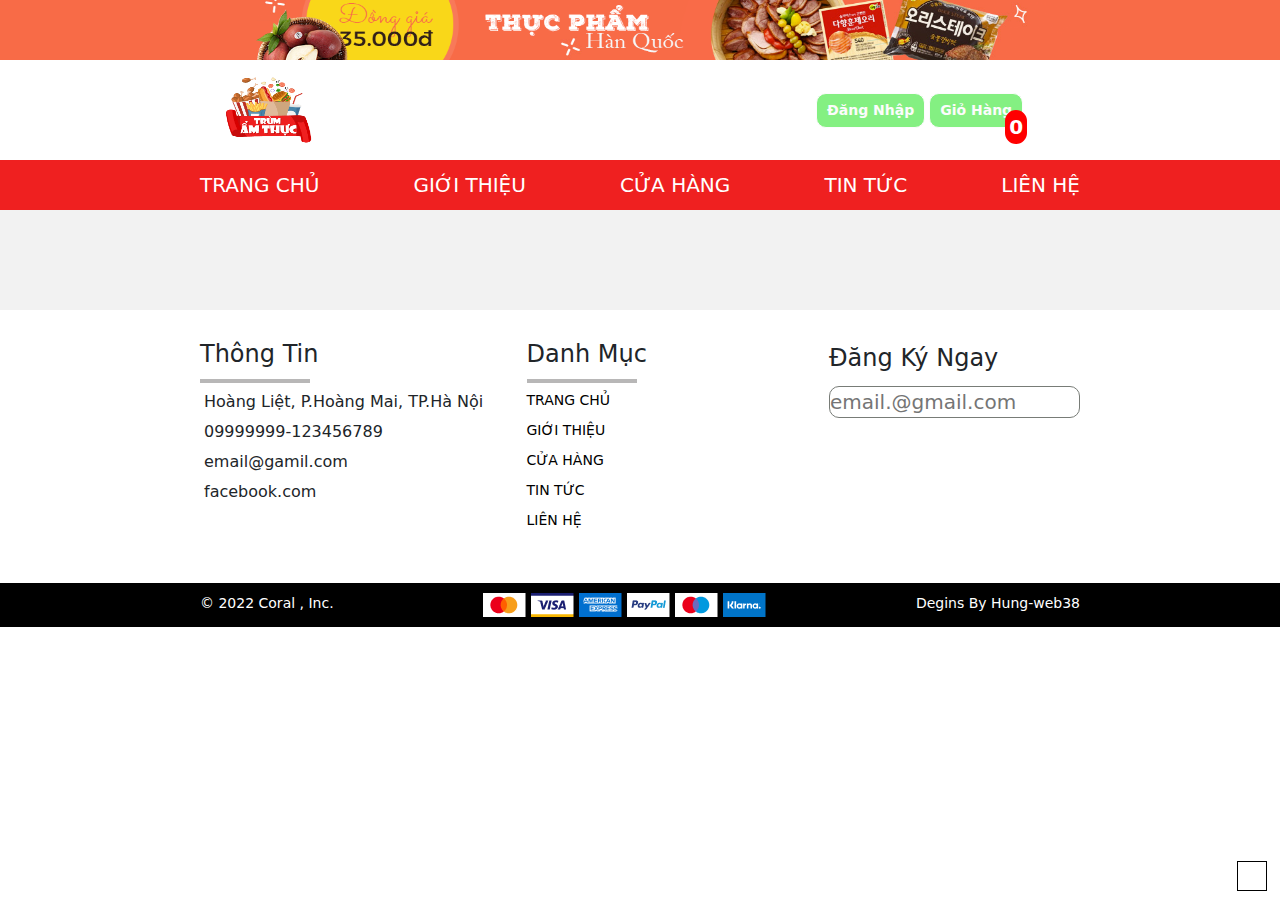
<file: detail.html>
<!DOCTYPE html>
<html lang="en">
<head>
    <meta charset="UTF-8">
    <meta name="viewport" content="width=device-width, initial-scale=1.0">
    <title>Document</title>
</head>
<body>
    <!DOCTYPE html>
<html lang="en">
<head>
    <meta charset="UTF-8">
    <meta name="viewport" content="width=device-width, initial-scale=1.0">
    <title>Document</title>
      <!-- Import Bootrap -->

      <link rel="stylesheet" href="./lib/bootrap/css/bootstrap.min.css">

    <!-- Import Icon -->

    <link
      rel="stylesheet"
      href="https://cdnjs.cloudflare.com/ajax/libs/font-awesome/6.1.1/css/all.min.css"
      integrity="sha512-KfkfwYDsLkIlwQp6LFnl8zNdLGxu9YAA1QvwINks4PhcElQSvqcyVLLD9aMhXd13uQjoXtEKNosOWaZqXgel0g=="
      crossorigin="anonymous"
      referrerpolicy="no-referrer"
    />
    <link rel="preconnect" href="https://fonts.googleapis.com" />
    <link rel="preconnect" href="https://fonts.gstatic.com" crossorigin />



    <!-- Import Owl CSS-->

    <link rel="stylesheet" href="./lib/dist/assets/owl.carousel.min.css">
    <link rel="stylesheet" href="./lib/dist/assets/owl.theme.default.min.css">

    <!-- Import Style Css -->

    <link rel="stylesheet" href="./assets/css/Style.css">

    <link rel="stylesheet" href="./assets/css/detail.css">
  
</head>
<body>
    <div class="wrapper">
      <div class="scrop">
        <i class="fa fa-angle-up"></i>
      </div>
        <div class="cart-modal-overlay">
            <div class="cart-modal">
              <i id="close-btn" class="fas fa-times"></i>
              <h1 class="cart-is-empty">Cart is empty</h1>
      
              <div class="product-rows"></div>
              <div class="total">
                <h1 class="cart-total">Tổng</h1>
                <span class="total-price">0 vnd</span>
                <a href="./pay.html" target="_blank"><button class="purchase-btn">Thanh Toán</button></a>
              </div>
            </div>
          </div>
        <!-- Header -->

        <div class="header">
             

            <!-- header-top -->

            <div class="header-top">
                <img src="./assets/img/header-top.png" alt="anh header-top">
            </div>

            <!-- header-main -->

            <div class="header-main">
                <div class="icon-moblie moblie">
                    <i class="fa-solid fa-bars moblie"></i>
                </div>
                <div class="logo">
                    <a href="./index.html">
                        <img src="./assets/img/logo.png" alt="anh logo">
                    </a>
                </div>

                <!-- <div class="search">
                    <form class="sear" action="">
                      <input class="searc" type="search" id="searchs" placeholder="Search..." >
                    </form>
                    <button class="ic-sear">
                      <i class="fa-solid fa-magnifying-glass icon icon-pro"></i>
                    </button>
                </div> -->
                <div class="header-main-right">
                    <div class="singe-in">
                        <a href="#"><button>Đăng Nhập</button></a>
                    </div>
                    <div class="shop">
                        <button class="gio">Giỏ Hàng</button>
                    </div>
                    <div class="cart-btn">
                        <i class="fa-solid fa-cart-shopping"></i>
                        <span class="cart-quantity">0</span>
                      </div>
                </div>
            </div>


            <!-- menu-Moblie -->

            <div class="menu-moblie moblie" style="padding: 10px 20px; height: 650px;";>
                <div class="menu-moblie-top moblie">
                    <input class="moblie" type="search" placeholder="Search...">
                    <i class="fa-solid fa-x iconX"></i>
                </div>
                <div class="menu-moblie-bottom moblie">
                    <ul>
                        <a href="./index.html"><li class="moblie">Trang Chủ</li></a>
                        <a href="#"><li class="moblie">Giới Thiệu</li></a>
                        <a href="./product.html"><li class="moblie">Cửa Hàng</li></a>
                        <a href="#"><li class="moblie">Tin Tức </li></a>
                        <a href="#"><li class="moblie">Liên Hệ </li></a>
                        <a href="#"><li class="moblie">Đăng Nhập </li></a>
                    </ul>
                </div>
            </div>

            <!-- Menu main -->

            <div class="menu-main">
                <ul>
                    <a href="./index.html"><li>Trang Chủ</li></a>
                    <a href="#"><li>Giới Thiệu</li></a>
                    <a href="./product.html"><li>Cửa Hàng</li></a>
                    <a href="#"><li>Tin Tức </li></a>
                    <a href="#"><li>Liên Hệ </li></a>
                </ul>
            </div>
            
            <!-- SlideShow -->
 
        </div>


        <!-- Product -->
        <div class="product-datail">
          
        </div>
         
        
        <!-- Footer -->
        <div class="footer">
            <div class="footer-top">
              <div class="footer-item-left">
                <h3>Thông Tin</h3>
                <div class="is-divider"></div>
                <div class="footer-item-left-bot">
                  <i class="fa-sharp fa-solid fa-house-chimney"></i>
                <span>Hoàng Liệt, P.Hoàng Mai, TP.Hà Nội</span>
                <br />
                <i class="fa-solid fa-phone"></i>
                <span>09999999-123456789</span>
                <br />
                <i class="fa-solid fa-envelope"></i>
                <span>email@gamil.com</span>
                <br />
                <i class="fa-brands fa-facebook"></i>
                <span>facebook.com</span>
                <br />
                </div>
              </div>
              <div class="footer-item-right">
                <h3>Danh Mục</h3>
                <div class="is-divider"></div>
                <div class="footer-right-item">
                  <ul>
                    <li><a href="./index.html">Trang Chủ</a></li>
                    <li><a href="#">Giới Thiệu</a></li>
                    <li><a href="./product.html">Cửa Hàng </a></li>
                    <li><a href="#">Tin Tức </a></li>
                    <li><a href="#">liên Hệ</a></li>
                  </ul>
                </div>
              </div>
              <div class="danky">
                <span>Đăng Ký Ngay</span>
                <div class="danky-item">
                  <input type="text" placeholder="email.@gmail.com">
                
                </div>
              </div>
            </div>
            <div class="footer-bottom">
              <span>© 2022 Coral , Inc.</span>
              <img src="./assets/img/footer.png" alt="loi anh" />
              <span>Degins By Hung-web38</span>
            </div>
          </div>

    </div>

    <!-- Import Jquery -->
    <script src="./lib/jquery-3.7.1.min.js"></script>

    <!-- Import Owl Js -->
    <script src="./lib/dist/owl.carousel.min.js"></script>

    <!-- Import Setup-owl -->

    <script src="./assets/js/Setup-Owl.js"></script>

    
    <!-- Import Bootrap Js -->
    <script src="./lib/bootrap/js/bootstrap.min.js"></script>

    <!-- Import mainJs -->

    <script src="./assets/js/main.js"></script>

    <script src="./assets/js/detail.js"></script>
    
    <script src="./assets/js/shop.js"></script>
    
    <script src="./assets/js/scroll.js"></script>
</body>
</html>


    
</body>
</html>
</file>
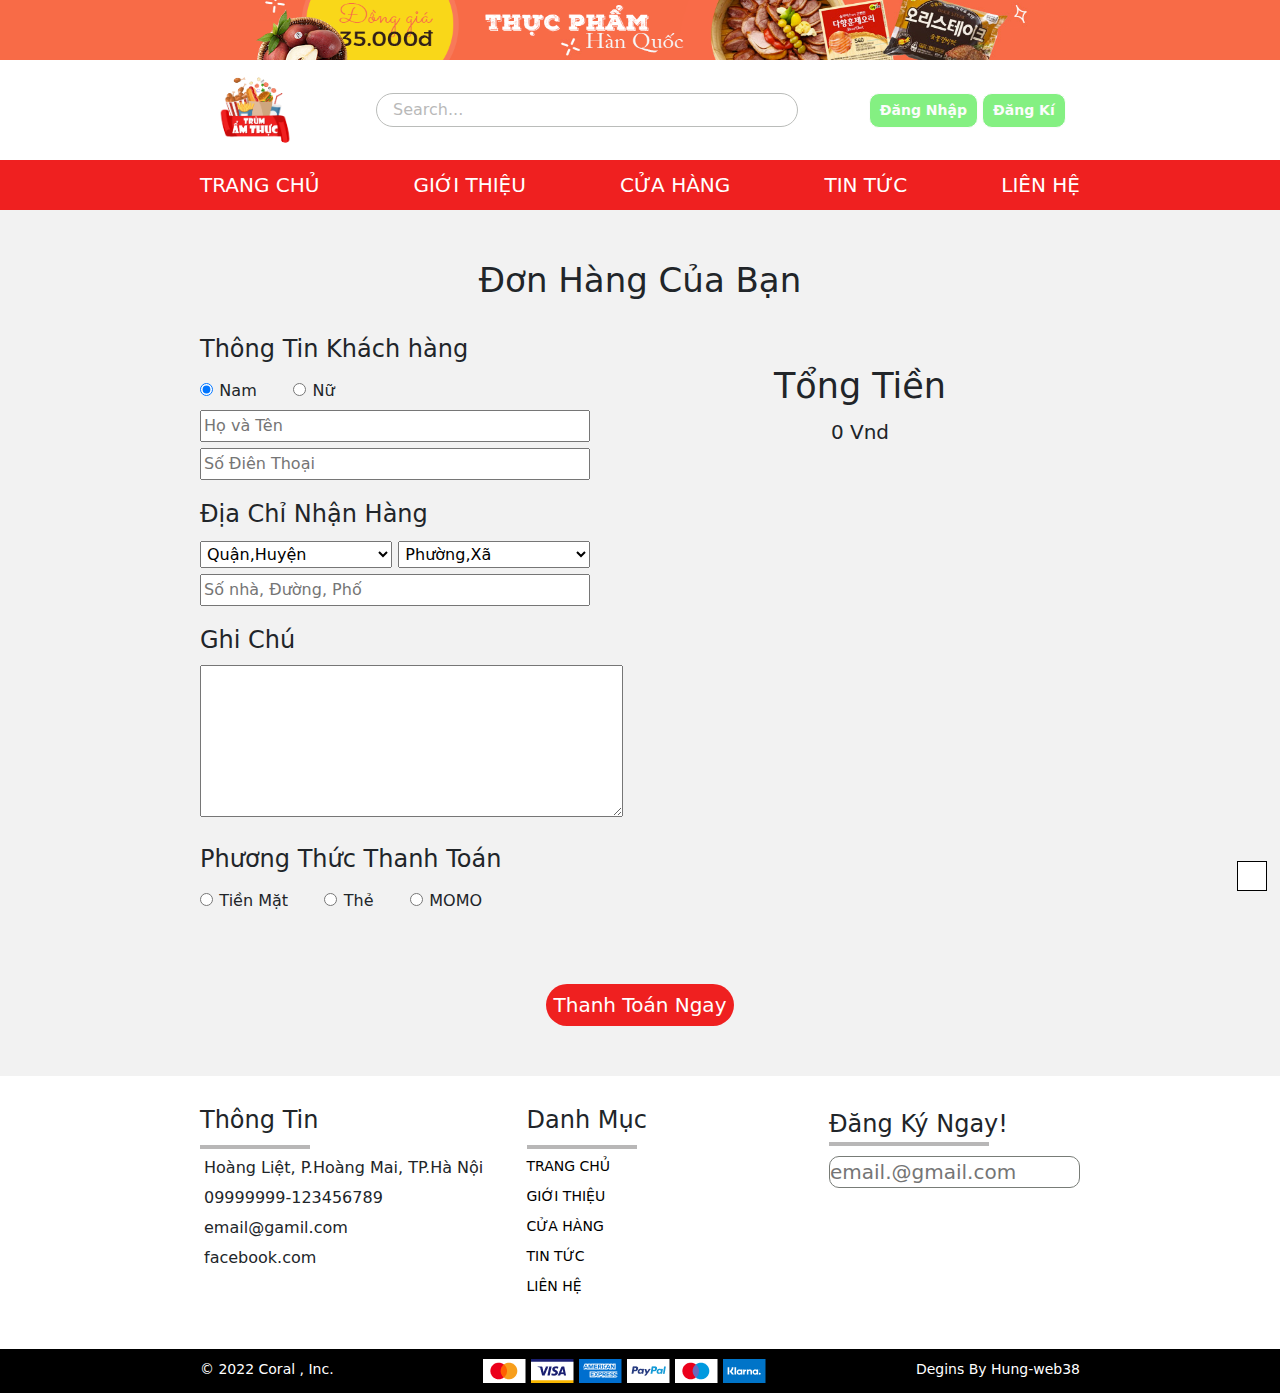
<file: pay.html>
<!DOCTYPE html>
<html lang="en">
<head>
    <meta charset="UTF-8">
    <meta name="viewport" content="width=device-width, initial-scale=1.0">
    <title>Document</title>
      <!-- Import Bootrap -->

      <link rel="stylesheet" href="./lib/bootrap/css/bootstrap.min.css">

    <!-- Import Icon -->

    <link
      rel="stylesheet"
      href="https://cdnjs.cloudflare.com/ajax/libs/font-awesome/6.1.1/css/all.min.css"
      integrity="sha512-KfkfwYDsLkIlwQp6LFnl8zNdLGxu9YAA1QvwINks4PhcElQSvqcyVLLD9aMhXd13uQjoXtEKNosOWaZqXgel0g=="
      crossorigin="anonymous"
      referrerpolicy="no-referrer"
    />
    <link rel="preconnect" href="https://fonts.googleapis.com" />
    <link rel="preconnect" href="https://fonts.gstatic.com" crossorigin />



    <!-- Import Owl CSS-->

    <link rel="stylesheet" href="./lib/dist/assets/owl.carousel.min.css">
    <link rel="stylesheet" href="./lib/dist/assets/owl.theme.default.min.css">

    <!-- Import Style Css -->

    <link rel="stylesheet" href="./assets/css/Style.css">

    <link rel="stylesheet" href="./assets/css/pay.css">
  
</head>
<body>
    <div class="wrapper">
      <div class="scrop">
        <i class="fa fa-angle-up"></i>
      </div>

        <!-- Header -->

        <div class="header">
             

            <!-- header-top -->

            <div class="header-top">
                <img src="./assets/img/header-top.png" alt="anh header-top">
            </div>

            <!-- header-main -->

            <div class="header-main">
                <div class="icon-moblie moblie">
                    <i class="fa-solid fa-bars moblie"></i>
                </div>
                <div class="logo">
                    <a href="././index.html">
                      <img src="./assets/img/logo.png" alt="anh logo">
                    </a>
                </div>

                <div class="search">
                    <input type="search" id="search" placeholder="Search..." >
                    <i class="fa-solid fa-magnifying-glass icon icon-pro"></i>
                </div>
                <div class="header-main-right">
                    <div class="singe-in">
                        <a href="#"><button>Đăng Nhập</button></a>
                    </div>
                    <div class="shop">
                        <a href="#"><button>Đăng Kí</button></a>
                    </div>
                    
                </div>
            </div>


            <!-- menu-Moblie -->

            <div class="menu-moblie moblie" style="padding: 10px 20px; height: 650px;";>
                <div class="menu-moblie-top moblie">
                    <input class="moblie" type="search" placeholder="Search...">
                    <i class="fa-solid fa-x iconX"></i>
                </div>
                <div class="menu-moblie-bottom moblie">
                    <ul>
                        <a href="./index.html"><li class="moblie">Trang Chủ</li></a>
                        <a href="#"><li class="moblie">Giới Thiệu</li></a>
                        <a href="./product.html"><li class="moblie">Cửa Hàng</li></a>
                        <a href="#"><li class="moblie">Tin Tức </li></a>
                        <a href="#"><li class="moblie">Liên Hệ </li></a>
                        <a href="#"><li class="moblie">Đăng Nhập </li></a>
                    </ul>
                </div>
            </div>

            <!-- Menu main -->

            <div class="menu-main">
                <ul>
                    <a href="./index.html"><li>Trang Chủ</li></a>
                    <a href="#"><li>Giới Thiệu</li></a>
                    <a href="./product.html"><li>Cửa Hàng</li></a>
                    <a href="#"><li>Tin Tức </li></a>
                    <a href="#"><li>Liên Hệ </li></a>
                </ul>
            </div>
            
            <!-- SlideShow -->
 
        </div>


        <!-- shop -->
        <div class="pay">
            <h2>Đơn Hàng Của Bạn</h2>
            <div class="pay-top">
              <div class="pay-lef">
                <div class="pay-lef-item">
                  <h3>Thông Tin Khách hàng</h3>
                  <input class="w3-radio" type="radio" name="GioiTinh" value="Nam" checked>
                  <label class="tex">Nam</label>

                  <input class="w3-radio" type="radio" name="GioiTinh" value="Nu">
                  <label class="tex">Nữ</label>
                  <br>
                  <input class="in" type="text" placeholder="Họ và Tên">
                  <input class="in" type="text" placeholder="Số Điên Thoại">
                </div>
                <div class="pay-lef-item">
                  <h3>Địa Chỉ Nhận Hàng</h3>
                  <select id="city">
                    <option value="macdinh">Quận,Huyện</option>
                    <option value="saab">Hai Bà Trưng</option>
                    <option value="vw">Than Xuân</option>
                    <option value="audi" >Hoàng Mai</option>
                  </select>
                  <select id="phuong">
                    <option value="macdinh">Phường,Xã</option>
                    <option value="saab">Hoàng Liệt</option>
                    <option value="vw">Phương Mai</option>
                    <option value="audi" >Khương Đình</option>
                  </select>
                  <input class="in" type="text" placeholder="Số nhà, Đường, Phố">
                </div>
                <div class="pay-lef-item">
                  <h3>Ghi Chú</h3>
                  <textarea name="" id="" cols="40" rows="5"></textarea>
                </div>
                <div class="pay-lef-item">
                  <h3>Phương Thức Thanh Toán</h3>
                  <input class="w3-radio" type="radio" name="phuo" value="tien">
                  <label class="tex">Tiền Mặt</label>
                  <input class="w3-radio" type="radio" name="phuo" value="the">
                  <label class="tex">Thẻ</label>
                  <input class="w3-radio" type="radio" name="phuo" value="momo">
                  <label class="tex">MOMO</label>
                </div>
              </div>
              <div class="pay-right">
                <div class="pay-right-pro">

                </div>
                <div class="total">
                  <h3>Tổng Tiền</h3>
                  <span class="total-pric">0 Vnd</span>
                </div>
              </div>
            </div>
            <div class="pay-bot">
              <button>Thanh Toán Ngay</button>
            </div>
        </div>
         

        <!-- Footer -->
        <div class="footer">
            <div class="footer-top">
              <div class="footer-item-left">
                <h3>Thông Tin</h3>
                <div class="is-divider"></div>
                <div class="footer-item-left-bot">
                  <i class="fa-sharp fa-solid fa-house-chimney"></i>
                <span>Hoàng Liệt, P.Hoàng Mai, TP.Hà Nội</span>
                <br />
                <i class="fa-solid fa-phone"></i>
                <span>09999999-123456789</span>
                <br />
                <i class="fa-solid fa-envelope"></i>
                <span>email@gamil.com</span>
                <br />
                <i class="fa-brands fa-facebook"></i>
                <span>facebook.com</span>
                <br />
                </div>
              </div>
              <div class="footer-item-right">
                <h3>Danh Mục</h3>
                <div class="is-divider"></div>
                <div class="footer-right-item">
                  <ul>
                    <li><a href="./index.html">Trang Chủ</a></li>
                    <li><a href="#">Giới Thiệu</a></li>
                    <li><a href="./product.html">Cửa Hàng </a></li>
                    <li><a href="#">Tin Tức </a></li>
                    <li><a href="#">liên Hệ</a></li>
                  </ul>
                </div>
              </div>
              <div class="danky">
                <span>Đăng Ký Ngay!</span>
                <div class="is-divider"></div>
                <div class="danky-item">
                  <input type="text" placeholder="email.@gmail.com">
                
                </div>
              </div>
            </div>
            <div class="footer-bottom">
              <span>© 2022 Coral , Inc.</span>
              <img src="./assets/img/footer.png" alt="loi anh" />
              <span>Degins By Hung-web38</span>
            </div>
          </div>

    </div>

    <!-- Import Jquery -->
    <script src="./lib/jquery-3.7.1.min.js"></script>

    <!-- Import Owl Js -->
    <script src="./lib/dist/owl.carousel.min.js"></script>

    <!-- Import Setup-owl -->

    <script src="./assets/js/Setup-Owl.js"></script>


    <!-- Import Bootrap Js -->
    <script src="./lib/bootrap/js/bootstrap.min.js"></script>

    <!-- Import mainJs -->

    <script src="./assets/js/main.js"></script>
    <script src="./assets/js/pay.js"></script>
    <!-- <script src="./assets/js/Product.js"></script> -->
    <script src="./assets/js/scroll.js"></script>

</body>
</html>
</file>
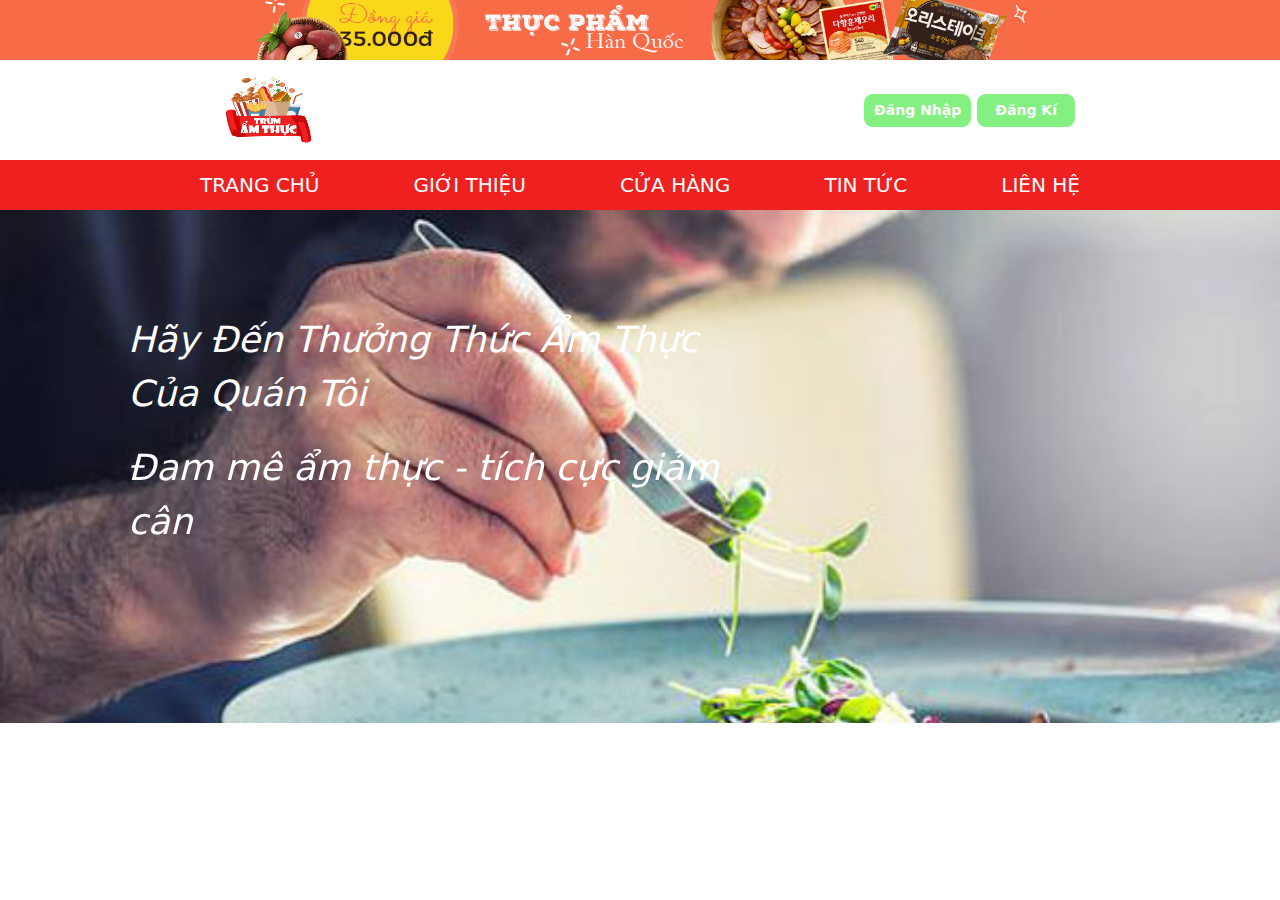
<file: DoAn_Web38/ditel.html>
<!DOCTYPE html>
<html lang="en">
<head>
    <meta charset="UTF-8">
    <meta name="viewport" content="width=device-width, initial-scale=1.0">
    <title>Document</title>
      <!-- Import Bootrap -->

      <link rel="stylesheet" href="./lib/bootrap/css/bootstrap.min.css">

    <!-- Import Icon -->

    <link
      rel="stylesheet"
      href="https://cdnjs.cloudflare.com/ajax/libs/font-awesome/6.1.1/css/all.min.css"
      integrity="sha512-KfkfwYDsLkIlwQp6LFnl8zNdLGxu9YAA1QvwINks4PhcElQSvqcyVLLD9aMhXd13uQjoXtEKNosOWaZqXgel0g=="
      crossorigin="anonymous"
      referrerpolicy="no-referrer"
    />
    <link rel="preconnect" href="https://fonts.googleapis.com" />
    <link rel="preconnect" href="https://fonts.gstatic.com" crossorigin />



    <!-- Import Owl CSS-->

    <link rel="stylesheet" href="./lib/dist/assets/owl.carousel.min.css">
    <link rel="stylesheet" href="./lib/dist/assets/owl.theme.default.min.css">

    <!-- Import Style Css -->

    <link rel="stylesheet" href="./assets/css/Style.css">

    <link rel="stylesheet" href="./assets/css/ditel.css">
    

</head>
<body>
    <div class="wrapper">
        

        <!-- Header -->

        <div class="header">
             

            <!-- header-top -->

            <div class="header-top">
                <img src="./assets/img/header-top.png" alt="anh header-top">
            </div>

            <!-- header-main -->

            <div class="header-main">
                <div class="icon-moblie moblie">
                    <i class="fa-solid fa-bars moblie"></i>
                </div>
                <div class="logo">
                    <img src="./assets/img/logo.png" alt="anh logo">
                </div>

                <!-- <div class="search">
                    <input type="search" id="search" placeholder="Search..." >
                    <i class="fa-solid fa-magnifying-glass icon icon-pro"></i>
                </div> -->
                <div class="header-main-right">
                    <div class="singe-in">
                        <a href="#"><button>Đăng Nhập</button></a>
                    </div>
                    <div class="shop singe">
                        <a href="#"><button>Đăng Kí</button></a>
                    </div>
                    
                </div>
            </div>


            <!-- menu-Moblie -->

            <div class="menu-moblie moblie" style="padding: 10px 20px";>
                <div class="menu-moblie-top moblie">
                    <input class="moblie" type="search" placeholder="Search...">
                    <i class="fa-solid fa-x iconX"></i>
                </div>
                <div class="menu-moblie-bottom moblie">
                    <ul>
                        <a href="./Home.html"><li class="moblie">Trang Chủ</li></a>
                        <a href="#"><li class="moblie">Giới Thiệu</li></a>
                        <a href="./product.html"><li class="moblie">Cửa Hàng</li></a>
                        <a href="#"><li class="moblie">Tin Tức </li></a>
                        <a href="#"><li class="moblie">Liên Hệ </li></a>
                        <a href="#"><li class="moblie">Đăng Nhập </li></a>
                    </ul>
                </div>
            </div>

            <!-- Menu main -->

            <div class="menu-main">
                <ul>
                    <a href="./Home.html"><li>Trang Chủ</li></a>
                    <a href="#"><li>Giới Thiệu</li></a>
                    <a href="./product.html"><li>Cửa Hàng</li></a>
                    <a href="#"><li>Tin Tức </li></a>
                    <a href="#"><li>Liên Hệ </li></a>
                </ul>
            </div>
            
            <!-- SlideShow -->
 
        </div>

        <div class="ditel">
            <div class="ditel-top">
                <img src="../DoAn_Web38/assets/img/anh_ditel.jpg" alt="">
            </div>
            <div class="ditel-bottom">
                <p>Hãy Đến Thưởng Thức Ẩm Thực Của Quán Tôi </p>
                <div class=" ditel-bottom-item slider-header owl-carousel owl-theme slide-show">
                    <div class="item"><span>
                        Đam mê ẩm thực - tích cực giảm cân
                    </span></div>
                    <div class="item"><span>
                        Yêu là phải nói, đói là phải ăn
                    </span></div>
                    <div class="item"><span>
                        Nhìn là thích - CHÉN là NGON
                    </span></div>
                    <div class="item"><span>
                        Đã ăn là thích - đã thích là hết tiền
                    </span></div>
                  </div>
            </div>
        </div>
        
       
         

       
        

    </div>

    <!-- Import Jquery -->
    <script src="./lib/jquery-3.7.1.min.js"></script>

    <!-- Import Owl Js -->
    <script src="./lib/dist/owl.carousel.min.js"></script>

    <!-- Import Setup-owl -->

    <script src="./assets/js/ditel-Owl.js"></script>


    <!-- Import Bootrap Js -->
    <script src="./lib/bootrap/js/bootstrap.min.js"></script>

    <!-- Import mainJs -->

    <script src="./assets/js/main.js"></script>
    <script src="./assets/js/../js/shop.js"></script>
    <!-- <script src="./assets/js/Product.js"></script> -->
    

</body>
</html>
</file>
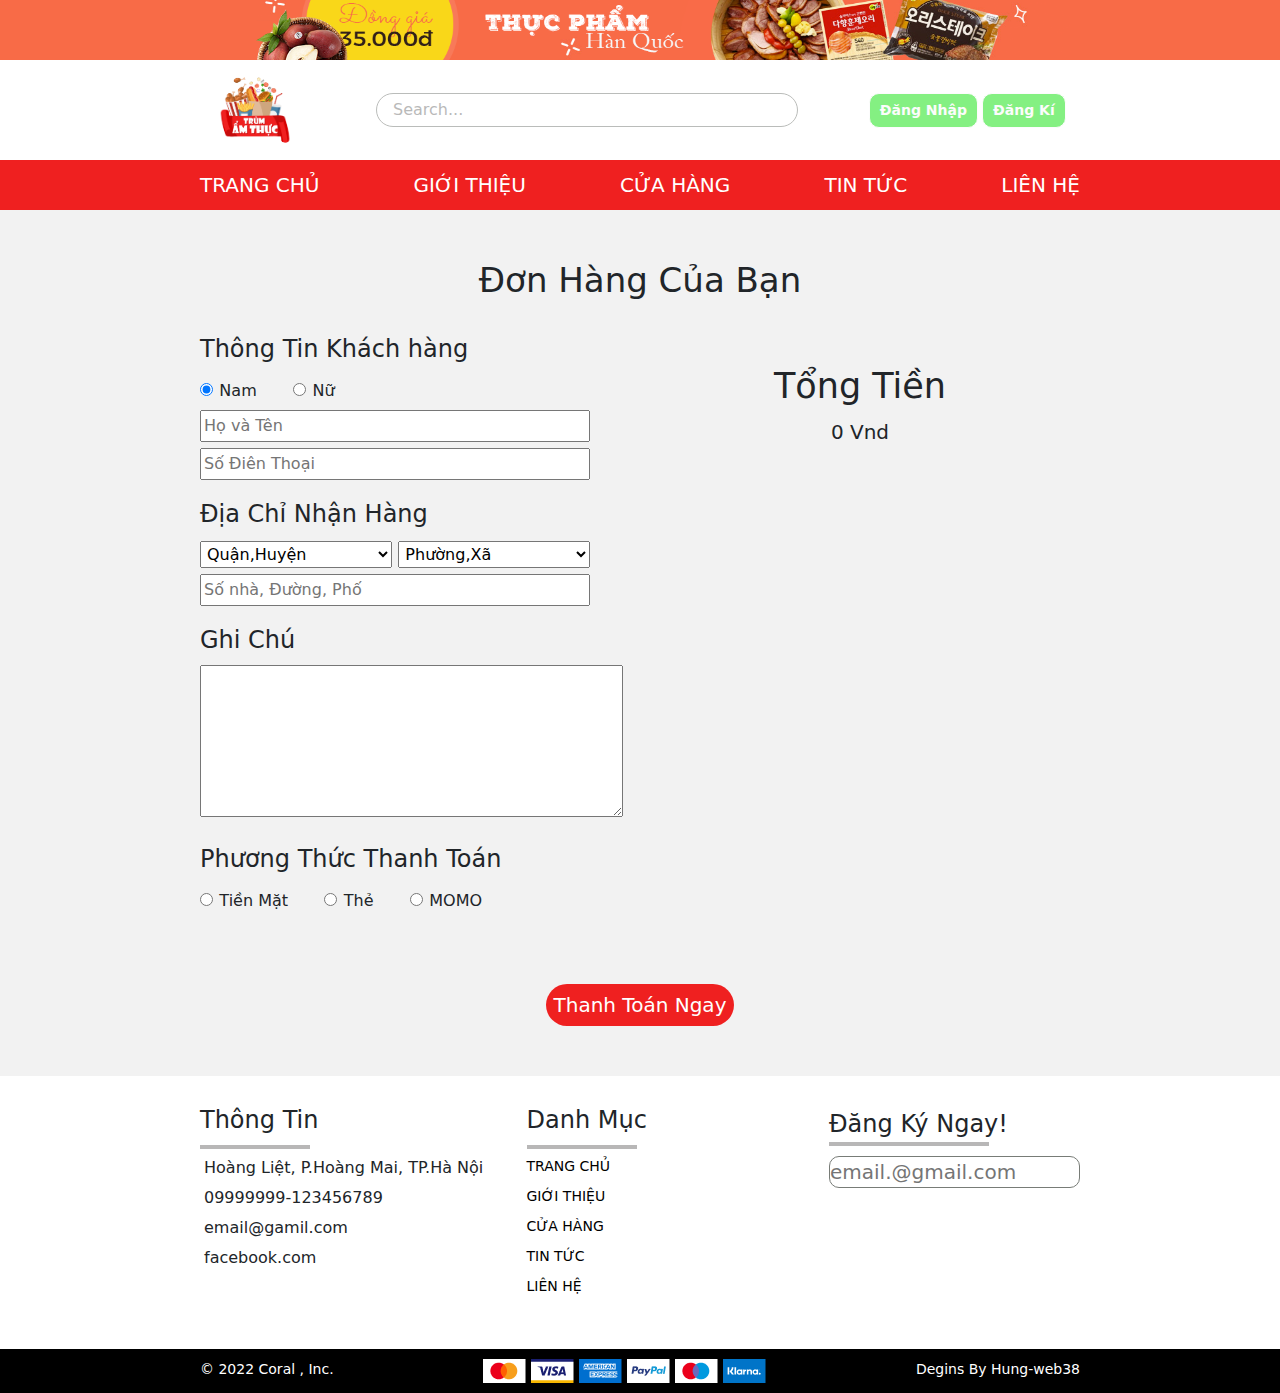
<file: DoAn_Web38/pay.html>
<!DOCTYPE html>
<html lang="en">
<head>
    <meta charset="UTF-8">
    <meta name="viewport" content="width=device-width, initial-scale=1.0">
    <title>Document</title>
      <!-- Import Bootrap -->

      <link rel="stylesheet" href="./lib/bootrap/css/bootstrap.min.css">

    <!-- Import Icon -->

    <link
      rel="stylesheet"
      href="https://cdnjs.cloudflare.com/ajax/libs/font-awesome/6.1.1/css/all.min.css"
      integrity="sha512-KfkfwYDsLkIlwQp6LFnl8zNdLGxu9YAA1QvwINks4PhcElQSvqcyVLLD9aMhXd13uQjoXtEKNosOWaZqXgel0g=="
      crossorigin="anonymous"
      referrerpolicy="no-referrer"
    />
    <link rel="preconnect" href="https://fonts.googleapis.com" />
    <link rel="preconnect" href="https://fonts.gstatic.com" crossorigin />



    <!-- Import Owl CSS-->

    <link rel="stylesheet" href="./lib/dist/assets/owl.carousel.min.css">
    <link rel="stylesheet" href="./lib/dist/assets/owl.theme.default.min.css">

    <!-- Import Style Css -->

    <link rel="stylesheet" href="./assets/css/Style.css">

    <link rel="stylesheet" href="./assets/css/pay.css">
  
</head>
<body>
    <div class="wrapper">
        

        <!-- Header -->

        <div class="header">
             

            <!-- header-top -->

            <div class="header-top">
                <img src="./assets/img/header-top.png" alt="anh header-top">
            </div>

            <!-- header-main -->

            <div class="header-main">
                <div class="icon-moblie moblie">
                    <i class="fa-solid fa-bars moblie"></i>
                </div>
                <div class="logo">
                    <a href="./ditel.html">
                      <img src="./assets/img/logo.png" alt="anh logo">
                    </a>
                </div>

                <div class="search">
                    <input type="search" id="search" placeholder="Search..." >
                    <i class="fa-solid fa-magnifying-glass icon icon-pro"></i>
                </div>
                <div class="header-main-right">
                    <div class="singe-in">
                        <a href="#"><button>Đăng Nhập</button></a>
                    </div>
                    <div class="shop">
                        <a href="#"><button>Đăng Kí</button></a>
                    </div>
                    
                </div>
            </div>


            <!-- menu-Moblie -->

            <div class="menu-moblie moblie" style="padding: 10px 20px; height: 650px;";>
                <div class="menu-moblie-top moblie">
                    <input class="moblie" type="search" placeholder="Search...">
                    <i class="fa-solid fa-x iconX"></i>
                </div>
                <div class="menu-moblie-bottom moblie">
                    <ul>
                        <a href="./index.html"><li class="moblie">Trang Chủ</li></a>
                        <a href="#"><li class="moblie">Giới Thiệu</li></a>
                        <a href="./product.html"><li class="moblie">Cửa Hàng</li></a>
                        <a href="#"><li class="moblie">Tin Tức </li></a>
                        <a href="#"><li class="moblie">Liên Hệ </li></a>
                        <a href="#"><li class="moblie">Đăng Nhập </li></a>
                    </ul>
                </div>
            </div>

            <!-- Menu main -->

            <div class="menu-main">
                <ul>
                    <a href="./Home.html"><li>Trang Chủ</li></a>
                    <a href="#"><li>Giới Thiệu</li></a>
                    <a href="./product.html"><li>Cửa Hàng</li></a>
                    <a href="#"><li>Tin Tức </li></a>
                    <a href="#"><li>Liên Hệ </li></a>
                </ul>
            </div>
            
            <!-- SlideShow -->
 
        </div>


        <!-- shop -->
        <div class="pay">
            <h2>Đơn Hàng Của Bạn</h2>
            <div class="pay-top">
              <div class="pay-lef">
                <div class="pay-lef-item">
                  <h3>Thông Tin Khách hàng</h3>
                  <input class="w3-radio" type="radio" name="GioiTinh" value="Nam" checked>
                  <label class="tex">Nam</label>

                  <input class="w3-radio" type="radio" name="GioiTinh" value="Nu">
                  <label class="tex">Nữ</label>
                  <br>
                  <input class="in" type="text" placeholder="Họ và Tên">
                  <input class="in" type="text" placeholder="Số Điên Thoại">
                </div>
                <div class="pay-lef-item">
                  <h3>Địa Chỉ Nhận Hàng</h3>
                  <select id="city">
                    <option value="macdinh">Quận,Huyện</option>
                    <option value="saab">Hai Bà Trưng</option>
                    <option value="vw">Than Xuân</option>
                    <option value="audi" >Hoàng Mai</option>
                  </select>
                  <select id="phuong">
                    <option value="macdinh">Phường,Xã</option>
                    <option value="saab">Hoàng Liệt</option>
                    <option value="vw">Phương Mai</option>
                    <option value="audi" >Khương Đình</option>
                  </select>
                  <input class="in" type="text" placeholder="Số nhà, Đường, Phố">
                </div>
                <div class="pay-lef-item">
                  <h3>Ghi Chú</h3>
                  <textarea name="" id="" cols="40" rows="5"></textarea>
                </div>
                <div class="pay-lef-item">
                  <h3>Phương Thức Thanh Toán</h3>
                  <input class="w3-radio" type="radio" name="phuo" value="tien">
                  <label class="tex">Tiền Mặt</label>
                  <input class="w3-radio" type="radio" name="phuo" value="the">
                  <label class="tex">Thẻ</label>
                  <input class="w3-radio" type="radio" name="phuo" value="momo">
                  <label class="tex">MOMO</label>
                </div>
              </div>
              <div class="pay-right">
                <div class="pay-right-pro">

                </div>
                <div class="total">
                  <h3>Tổng Tiền</h3>
                  <span class="total-pric">0 Vnd</span>
                </div>
              </div>
            </div>
            <div class="pay-bot">
              <button>Thanh Toán Ngay</button>
            </div>
        </div>
         

        <!-- Footer -->
        <div class="footer">
            <div class="footer-top">
              <div class="footer-item-left">
                <h3>Thông Tin</h3>
                <div class="is-divider"></div>
                <div class="footer-item-left-bot">
                  <i class="fa-sharp fa-solid fa-house-chimney"></i>
                <span>Hoàng Liệt, P.Hoàng Mai, TP.Hà Nội</span>
                <br />
                <i class="fa-solid fa-phone"></i>
                <span>09999999-123456789</span>
                <br />
                <i class="fa-solid fa-envelope"></i>
                <span>email@gamil.com</span>
                <br />
                <i class="fa-brands fa-facebook"></i>
                <span>facebook.com</span>
                <br />
                </div>
              </div>
              <div class="footer-item-right">
                <h3>Danh Mục</h3>
                <div class="is-divider"></div>
                <div class="footer-right-item">
                  <ul>
                    <li><a href="#">Trang Chủ</a></li>
                    <li><a href="#">Giới Thiệu</a></li>
                    <li><a href="./product.html">Cửa Hàng </a></li>
                    <li><a href="#">Tin Tức </a></li>
                    <li><a href="#">liên Hệ</a></li>
                  </ul>
                </div>
              </div>
              <div class="danky">
                <span>Đăng Ký Ngay!</span>
                <div class="is-divider"></div>
                <div class="danky-item">
                  <input type="text" placeholder="email.@gmail.com">
                
                </div>
              </div>
            </div>
            <div class="footer-bottom">
              <span>© 2022 Coral , Inc.</span>
              <img src="./assets/img/footer.png" alt="loi anh" />
              <span>Degins By Hung-web38</span>
            </div>
          </div>

    </div>

    <!-- Import Jquery -->
    <script src="./lib/jquery-3.7.1.min.js"></script>

    <!-- Import Owl Js -->
    <script src="./lib/dist/owl.carousel.min.js"></script>

    <!-- Import Setup-owl -->

    <script src="./assets/js/Setup-Owl.js"></script>


    <!-- Import Bootrap Js -->
    <script src="./lib/bootrap/js/bootstrap.min.js"></script>

    <!-- Import mainJs -->

    <script src="./assets/js/main.js"></script>
    <script src="./assets/js/pay.js"></script>
    <!-- <script src="./assets/js/Product.js"></script> -->
    

</body>
</html>
</file>
<file: assets/css/detail.css>
.header-main{
    justify-content: space-between;
}

.product-datail{
    padding: 50px 200px;
    background-color: rgb(0, 0, 0, 0.05);
   
}
.product-datail h2{
    text-transform: uppercase;
    font-size: 1.5rem;
    color: rgb(248, 26, 26);
    margin-bottom: 20px;
    
}
.datail-item{
    display: flex;
}
.datail-pro-left{
    flex: 1;
}
.datail-pro-left img{
    width: 100%;
    object-fit: cover;
}

.deta-pro-left-item{
    padding-top: 1rem;
    display: flex;
    font-size: 1rem;
    
    font-weight: 500;
    justify-content: space-between;
}
.deta-pro-left-item:nth-child(1){
    text-transform: capitalize;
}
.datail-pro-right{
    flex: 1;
    padding-left: 1rem;
}
.datail-pro-right h3{
    text-align: center;
    text-transform: uppercase;
    font-size: 1.3rem;
    color: rgb(248, 26, 26);
    margin-bottom: 20px;
}
.datail-pro-right span{
    font-size: 1rem;
    font-weight: 500;
}





@media only screen and (max-width: 1322px) {
    html{
        font-size: 22px;
    }
}

@media only screen and (max-width: 1280px) {
    html{
        font-size: 20px;
    }
}


@media only screen and (max-width: 1176px) {
    html{
        font-size: 18px;
    }
}
@media only screen and (max-width: 1157px) {
    html{
        font-size: 16px;
    }
}

@media only screen and (max-width: 1100px) {
    .product-datail{
        padding-left: 100px;
        padding-right: 100px;
    }
    
}


@media only screen and (max-width: 800px) {
    
    .product-datail{
        padding-left: 50px;
        padding-right: 50px;
    }
    .datail-item{
        flex-direction: column;
    }
    .datail-pro-right{
        margin-top: 2rem;
    }
}

@media only screen and (max-width: 420px){
    
    .product-datail{
        padding-left: 0;
        padding-right: 0px;
    }
}
</file>
<file: assets/css/pay.css>
.pay{
    padding: 50px 200px;
    background-color: #F2F2F2;
}
.pay h2 {
    text-align: center;
    margin-bottom: 1.2rem;
    font-size: 1.7rem;
}
.pay-top{
    display: flex;
    justify-content: space-between;
}
.pay-lef{
    flex: 1;
}
.pay-right{
    flex: 1;
    display: flex;
    flex-direction: column;
}
.pay-right-item{
    display: flex;
    align-items: center;
    margin-bottom: 20px;
}
.pay-right-img img{
    width: 300px;
    height: 300px;
}
.pay-right-tex{
    margin-left: 30px;
    display: flex;
    flex-direction: column;
}
.pay-bot{
    margin-top: 3rem;
    display: flex;
    justify-content: center;
    align-items: center;
    
}
.pay-bot button{
    color: #fff;
    border: none;
    border-radius: 60px;
    background-color: #EF2020;
    padding: 0.3rem 0.4rem;
}
.pay-lef-item{
    padding: 0.5rem 0;
}
.pay-lef-item h3{
    font-size: 1.2rem;
    font-weight: 400;
    
}
.in{
    width: 19.5rem;
    margin-top: 0.3rem;
    padding: 0.1rem ;
    font-size: 0.8rem;
}
.pay-lef-item select {
    width: 9.6rem;
    padding: 0.1rem ;
    font-size: 0.8rem;
}
.pay-lef-item .tex{
    margin-right: 1.5rem;
    font-size: 0.8rem;
}




/* Resive */

@media only screen and (max-width: 1100px){
    .pay{
        padding: 50px 100px;
    }
}

@media only screen and (max-width: 1080px){
    .pay-right-item{
        flex-direction: column;
    }
    .pay-right-tex{
        margin-top: 0.3rem;
        flex-direction: row;
        flex-wrap: wrap;
        justify-content: space-between;
    }
    .pay-tex-name{
        width: 50%;
    }
}

@media only screen and (max-width: 800px){
   
    .pay{
        padding: 50px ;
    }
    .pay-top{
        flex-direction: column-reverse;

    }
}
@media only screen and (max-width: 574px){
    .pay{
        padding: 50px;
    }
    
}
@media only screen and (max-width: 400px){
    .pay{
        padding: 15px;
    }
    
}
</file>
<file: DoAn_Web38/assets/css/ditel.css>
.header-main {
    justify-content: space-between;
}

.header-main-right {
    justify-content: flex-end;
}
.singe button{
    padding: 0.3rem 0.9rem;
}

.ditel{
    width: 100%;
    height: auto;
    position: relative;
    /* overflow: hidden; */
}
.ditel-top{
    width: 100%;
}
.ditel-top img{
    width: 100%;
    height: 513px;
    object-fit: cover;
    
}
.ditel-bottom{
    width: 50%;
    position: absolute;
    top: 20%;
    left: 10%;
    z-index: 99999;
    color: #ffff;
    font-size: 1.8rem;
    font-style: oblique;
}
</file>
<file: DoAn_Web38/assets/css/pay.css>
.pay{
    padding: 50px 200px;
    background-color: #F2F2F2;
}
.pay h2 {
    text-align: center;
    margin-bottom: 1.2rem;
    font-size: 1.7rem;
}
.pay-top{
    display: flex;
    justify-content: space-between;
}
.pay-lef{
    flex: 1;
}
.pay-right{
    flex: 1;
    display: flex;
    flex-direction: column;
}
.pay-right-item{
    display: flex;
    align-items: center;
    margin-bottom: 20px;
}
.pay-right-img img{
    width: 300px;
    height: 300px;
}
.pay-right-tex{
    margin-left: 30px;
    display: flex;
    flex-direction: column;
}
.pay-bot{
    margin-top: 3rem;
    display: flex;
    justify-content: center;
    align-items: center;
    
}
.pay-bot button{
    color: #fff;
    border: none;
    border-radius: 60px;
    background-color: #EF2020;
    padding: 0.3rem 0.4rem;
}
.pay-lef-item{
    padding: 0.5rem 0;
}
.pay-lef-item h3{
    font-size: 1.2rem;
    font-weight: 400;
    
}
.in{
    width: 19.5rem;
    margin-top: 0.3rem;
    padding: 0.1rem ;
    font-size: 0.8rem;
}
.pay-lef-item select {
    width: 9.6rem;
    padding: 0.1rem ;
    font-size: 0.8rem;
}
.pay-lef-item .tex{
    margin-right: 1.5rem;
    font-size: 0.8rem;
}
</file>
<file: assets/css/Style.css>
/* Reset CSS */
* {
  padding: 0;
  margin: 0;
  box-sizing: border-box;
}

html {
  font-size: 24px;
}

.wrapper {
  width: 100%;
  height: auto;
  position: relative;
}
.scrop {
  width: 30px;
  height: 30px;
  position: fixed;
  bottom: 1%;
  right: 1%;
  background-color: #ffffff;
  border: 1px solid #000000;
  display: flex;
  justify-content: center;
  align-items: center;
  cursor: pointer;
  z-index: 999999;
}
.scrop i {
 
  
  color:#EB1B1B;
  z-index: 999999;
}
/* Header-top */

.header-top {
  width: 100%;
  height: 60px;
}
.header-top img {
  width: 100%;
  height: 100%;
}


/* Shop */

.cart-modal-overlay {
  position: fixed;
  width: 100vw;
  height: 100%;
  background-color: rgba(0, 0, 0, .5);
  z-index: 2;
  transform: translateX(-200%);
  transition: .5s ease-out;
  
}

.cart-modal {
  height: 100vh;
  width: 50%;
  background-color: rgb(50,50,50);
  float: right;
  overflow: scroll;
  overflow-x: hidden;
}
#close-btn {
  font-size: 1.5rem;
  float: right;
  margin: .3em .7em 0 0;
  color: white;
  cursor: pointer;
}

.cart-is-empty {
  color: white;
  text-align: center;
  font-size: 1.5rem;
  margin-bottom: 1em;
  display: none;
  
}

.total {
  text-align: center;
  margin: 2em 0 2em 0;
/*   display: none; */
}

.cart-total {
  color: white;
  font-size: 1.5rem;
}
.total-price {
  color: white;
  font-size: 1.7rem;
  display: block;
}

.purchase-btn {
  font-size: 1rem;
  font-weight: bolder;
  background-color: green;
  color: white;
  padding: 0.5rem ;
  border-radius: 10px;
  outline: none;
  border: none;
  cursor: pointer;
  margin: 2em 0 1em 0;
}

.product-rows {
  margin-top: 3em;
  width: 95%;
  margin-left: auto;
  margin-right: auto;
  
}

.product-row {
  display: flex;
  align-items: center;
  justify-content: space-between;
}

.cart-image{
  width: 80%;
  height: auto;
  margin-bottom: 0.5rem;
  
}
.pro-shop-bot{
  width: 80%;
  display: flex;
  justify-content: space-between;
  margin-bottom: 1.2rem;
}
.cart-name,.cart-price{
  color: #ffffff;
  font-size: 0.9rem;
 
}
.product-quantity {
  width: 3rem;
  font-size: 1.2rem;
 
}

.remove-btn {
  padding: 0.1rem;
  background-color: red;
  color: white;
  outline: none;
  border: none;
  cursor: pointer;
 
  font-weight: bolder;
  font-size: 1.2rem;
}




/* Header-main */

.header-main {
  width: 100%;
  height: 100px;
  padding: 0 200px;
  display: flex;
  align-items: center;
}

.icon-moblie {
  display: none;
}
/* Header-main-logo */

.header-main .logo {
  width: 15%;
  height: 100%;
}
.header-main .logo img {
  width: 100%;
  height: 100%;
}

/* Header-main-saerch */

.search {
  width: 80%;
  height: auto;
  display: flex;
  position: relative;
  justify-content: center;
  align-items: center;
}
.search input {
  width: 75%;
  border: 1px solid rgb(120, 124, 119);
  font-size: 0.8rem;
  padding: 0.2rem 0.8rem;
  border-radius: 20px;
  opacity: 0.5;
}
.search .icon {
  position: absolute;
  right: 15%;
  opacity: 0.5;
  cursor: pointer;
}

/* Header-main-right */

.header-main-right {
  width: 30%;
  height: auto;
  display: flex;
  align-items: center;
}
.header-main-right button {
  border: 1px solid rgb(252, 252, 252);
  border-radius: 10px;
  font-size: 0.7rem;
  font-weight: 600;
  padding: 0.3rem 0.5rem;
  background-color: rgb(132, 240, 130);
  color: rgb(252, 252, 252);
}
.header-main-right .shop button {
  margin: 0 0.2rem;
}
.cart-btn {
  position: relative;
  cursor: pointer;
}
.cart-btn a {
  color: #000000;
}
.cart-quantity {
  font-size: 1rem;
  position: absolute;
  color: #ff0000;
  top: -70%;
  right: -40%;
  
  color: white;
  background-color: red;
  padding: 0 0.1rem;
  border: solid 2px red;
  border-radius: 15px;
  font-weight: bolder;
}

/* Menu-main */

.menu-main {
  width: 100%;
  height: auto;
  padding: 0 200px;
  background-color: #EF2020;
  position: relative;
    transition: top 0.3s;
  /* position: fixed; */
  
}

.fixed-menu {
  position: fixed;
  top: 0;
  left: 0;
  z-index: 9999; 
}
.menu-main ul {
  display: flex;
  justify-content: space-between;
  padding: 0;
  margin: 0;
}
.menu-main ul a {
  text-decoration: none;
  color: #ffffff;
}
.menu-main ul a li {
  padding: 10px 0;
  text-transform: uppercase;
  list-style: none;
  font-size: 1rem;
  font-weight: 500;
}

.menu-moblie {
  
  display: none;
}

/* Slideshow */

.slide-show {
  width: 100%;

  /* margin-top: -25px; */
}
.owl-carousel,
.slider-header .owl-item img {
  object-fit: cover;
  height: auto;
  height: 500px;
}

.owl-theme {
  position: relative;
}

.owl-theme .owl-nav {
  width: 100%;
  position: absolute;
  top: 40%;
  display: flex;
  justify-content: space-between;
}

.owl-nav button span {
  font-weight: 500;
  font-size: 3rem;
}

/* Product-hot */

 .product-item a{
  text-decoration: none;
  color: #000;
}
.product-suggest-item a{
  text-decoration: none;
  color: #000;
}



.product-top {
  width: 100%;
  height: auto;
  padding: 50px 200px;
  position: relative;
  height: auto;
}

.product-top h2 {
  text-transform: uppercase;
  font-size: 1.5rem;
  color: rgb(248, 26, 26);
}
@-webkit-keyframes my {
  0% {
    color: #ff0000;
  }
  50% {
    color: #f9fc37;
  }
  100% {
    color: #ff0000;
  }
}

.tex-animation {
  -webkit-animation: my 1000ms infinite;
  -moz-animation: my 1000ms infinite;
  -o-animation: my 1000ms infinite;
  animation: my 1000ms infinite;
}
.product-hot {
  margin-top: 15px;
}
.slider-product,
.owl-carousel {
  height: auto;
}
.slider-product,
.owl-carousel,
.product-hot .owl-item img {
  width: calc((100%- (20 * 3)) / 4);
}
.product-top .owl-theme .owl-nav {
  position: absolute;
  top: 20%;
}
.product-item-bottom {
 
  padding: 10px 0;
  display: flex;
  justify-content: space-between;
}
.product-item-bottom :nth-child(1) {
  font-size: 1rem;
  text-transform: capitalize;
  font-weight: 500;
}
.product-item-bottom :nth-child(2) {
  font-size: 1rem;
  color: #ff0000;
}
.button-shop {
  display: flex;
  justify-content: space-between;
  align-items: center;
}
.button-shop button {
  color: #ffff;
  border: none;
  background-color: #EB1B1B;
 
  font-size: 1rem;
  font-weight: 500;
  padding: 0 10px;
  border-radius: 20px;
}

.product-top .owl-carousel.owl-drag .owl-item {
  border: 1px solid rgba(0, 0, 0, 0.12);
  padding: 10px;
}

/* product-bottom */
.product-bottom {
  padding: 25px 200px;
  background-color: rgb(0, 0, 0, 0.05);
}
.product-bottom h2 {
  text-transform: uppercase;
  font-size: 1.5rem;
  color: rgb(248, 26, 26);
  margin-bottom: 20px;
}
.product-suggest-item {
  margin-bottom: 50px;
  border: 1px solid rgba(0, 0, 0, 0.12);
  padding: 5px;
}
.product-suggest-item img {
  width: 100%;
}
.product-full {
  width: 100%;
  height: auto;
  display: flex;
  justify-content: center;
}
.product-full a button {
  padding: 5px 30px;
  font-size: 0.9rem;
  font-weight: 500;
  background-color: #ffdd15;
  border: none;
  border-radius: 20px;
  text-align: center;
}


/* Reviews */
.reviews{
  width: 100%;
  height: auto;
  padding: 50px 200px;
  
}
.reviews h3{
  text-align: center;
  font-size: 1.5rem;
  text-transform: uppercase;
  margin-bottom: 1rem;
}
.revi-it{
  display: flex;
  justify-content: space-between;
}
.reviews-item{
  display: flex;
  align-items: center;
  width: 45%;
}
.reviews-img img{
  margin-right: 0.5rem;
  border-radius: 50%;
}
.reviews-tex{
  font-size: 0.7rem;
  margin-top: 0.3rem;
}
.reviews-icon{
  margin-bottom: 0.5rem;
}


/* Section */
.section {
  background-image: url(../img/section.jpg);
  background-size: cover;
  object-fit: cover;
  z-index: 1;
  position: relative;
}
.section-bcimg {
  /* padding: 50px 200p; */
  background-color: rgba(0, 0, 0, 0.7);
  color: #ffffff;
  
}
.section-item{
    padding-bottom: 50px;
}
.section-bcimg::before {
  content: "";
  width: 100%;
  height: 100%;
  position: absolute;
  background: #000;
  opacity: 0.7;
  z-index: -1;
}
.section h2 {
  text-transform: uppercase;
  font-size: 1.5rem;
  color: #ffffff;
  text-align: center;
  margin-bottom: 30px;
  padding-top: 50px;
}
iframe {
    border-radius: 50px;
}
.section-left img {
  width: 100%;
  height: 100%;
  border-radius: 30px;
}

.accordion-bottom {
  padding: 0 50px;
  font-size: 0.8rem;
  display: none;
}
.accordion-top {
  border-top: 1px solid;
  padding: 5px 50px;
  position: relative;
}
.accordion-top span {
  font-size: 0.8rem;
  font-weight: 400;
  opacity: 0.8;
}
.accordion-top button {
  width: 25px;
  height: 25px;
  border-radius: 50%;
  display: flex;
  justify-content: center;
  align-items: center;
}
.accordion-top button i {
  font-size: 0.7rem;
}
.plus {
  position: absolute;
  right: 0;
  top: 20%;
}
.minus {
  position: absolute;
  right: 0;
  top: 20%;
  display: none;
}
.active {
  display: block;
}

/* Footer */
.footer {
  width: 100%;
  height: auto;
}
.footer-top {
  width: 100%;
  height: auto;
  padding: 30px 200px;
  display: flex;
}
.footer-item-left {
  flex: 1;
}
.footer-item-left i {
  margin-right: 0.2rem;
  margin-bottom: 0.9rem;
}
.footer-item-left h3{
  font-size: 1.2rem;
  font-weight: 500;
}
.footer-item-left .is-divider {
  width: 5.5rem;
  height: 0.2rem;
  background-color: rgba(166, 165, 165, 0.8);
  margin-bottom: 0.1rem;
}
.footer-item-left-bot span, i {
  font-size: 0.8rem;
  font-weight: 500;
}
.footer-item-right {
  flex: 1;
  padding-left: 1.2rem;
}
.footer-item-right h3 {
  font-size: 1.2rem;
  font-weight: 500;
}
.footer-item-right .is-divider {
  width: 5.5rem;
  height: 0.2rem;
  background-color: rgba(166, 165, 165, 0.8);
}
.footer-item-right ul {
  padding-left: 0;
}
.footer-item-right ul li {
  list-style: none;
}
.footer-item-right ul li a {
  text-decoration: none;
  color: #000000;
  text-transform: uppercase;
  font-size: 0.7rem;
  font-weight: 500;
}

.danky span{
  font-size: 1.2rem;
  font-weight: 500;
  
}

.danky-item{
  margin-top: 0.5rem;
}
.danky-item input{
  border-radius: 10px;
  border: 1px solid rgb(120, 124, 119);
 
}
.danky .is-divider{
  width: 8rem;
  height: 0.2rem;
  background-color: rgba(166, 165, 165, 0.8);
  margin-bottom: 0.1rem;
}

.footer-bottom {
  width: 100%;
  height: auto;
  padding: 10px 200px;
  background-color: #000000;
  display: flex;
  justify-content: space-between;
}
.footer-bottom span {
  color: #ffffff;
  font-size: 0.7rem;
}

/* Resposive */

@media only screen and (max-width: 1322px) {
  html {
    font-size: 22px;
  }
}

@media only screen and (max-width: 1280px) {
  html {
    font-size: 20px;
  }
}

@media only screen and (max-width: 1176px) {
  html {
    font-size: 18px;
  }
}
@media only screen and (max-width: 1157px) {
  html {
    font-size: 16px;
  }
}

@media only screen and (max-width: 1100px) {
  .cart-modal{
    height: 110vh;
    width: 70%;
  }
  .header-main {
    padding-left: 100px;
    padding-right: 100px;
  }
  .menu-main {
    padding-left: 100px;
    padding-right: 100px;
  }
  
  .product-top {
    padding-left: 100px;
    padding-right: 100px;
  }

  .product-bottom {
    padding-left: 100px;
    padding-right: 100px;
  }
  .reviews{
    padding-left: 100px;
    padding-right: 100px;
  }
  .section-bcimg {
    padding-left: 100px;
    padding-right: 100px;
  }

  .footer-top {
    padding-left: 100px;
    padding-right: 100px;
  }

  .footer-bottom {
    padding-left: 100px;
    padding-right: 100px;
  }
}

@media only screen and (max-width: 800px) {
  .header-main {
    padding-left: 50px;
    padding-right: 50px;
  }
  .header-main .logo img{
    object-fit: contain;
}
  .menu-main {
    padding-left: 50px;
    padding-right: 50px;
  }
  .product-top {
    padding-left: 50px;
    padding-right: 50px;
  }

  .product-bottom {
    padding-left: 50px;
    padding-right: 50px;
  }
  .product-item-bottom {
    height: 60px;
  }
  .reviews{
    padding-left: 50px;
    padding-right: 50px;
  }
  .revi-it{
    width: 100%;
    flex-direction: column;
  }
  .reviews-item{
    width: 100%;
    margin-top: 1.2rem;
  }

  
  .section-bcimg {
    padding-left: 0;
    padding-right: 0;
  }

  .footer-top {
    padding-left: 50px;
    padding-right: 50px;
  }

  .footer-bottom {
    padding-left: 50px;
    padding-right: 50px;
  }
}

@media only screen and (max-width: 700px) {
  .header-top {
    height: 30px;
  }
  .header-top img {
    object-fit: cover;
  }
  .header-main .search {
    display: none;
  }
  .header-main-right .singe-in,
  .shop {
    display: none;
  }
  .header-main .logo img {
    height: 50px;
  }
  .menu-main {
    display: none;
  }
  .header-main {
    width: 100%;
    height: auto;
    padding: 0 20px;
    display: flex;
    justify-content: space-between;
    z-index: 1;
  }
  .icon-moblie {
    
    display: block;
    flex: 1;
  }
  .header-main .logo {
    flex: 1;
  }
  .header-main .header-main-right {
    flex: 1;
    display: flex;
    justify-content: flex-end;
  }
  .menu-moblie {
    display: block;
    width: 70%;
    height: 100%;
    position: absolute;
    top: 0;
    left: 0;
    height: auto;
    background-color: #000000;
    z-index: 2;
    transform: translateX(-200%);
    transition: 0.5s ease-out;
  }
  
  .menu-moblie-top {
    display: flex;
    justify-content: space-between;
    align-items: center;
  }
  .menu-moblie-top input {
    border: 1px solid;
    border-radius: 50px;
  }
  .menu-moblie-top i {
    color: #ffffff;
  }

  .menu-moblie-bottom {
    padding-top: 20px;
  }
  .menu-moblie-bottom ul a {
    text-decoration: none;
    color: #ffffff;
  }

  .menu-moblie-bottom ul a li {
    list-style: none;
    margin-bottom: 10px;
  }
  .menu-moblie-bottom ul {
    padding-left: 0;
  }
  .slide-show {
    margin-top: 0;
  }

  
}


@media only screen and (max-width: 574px) {
  .cart-modal{
    width: 80%;
  }
  .menu-main {
    padding-left: 0;
    padding-right: 0;
  }
  .product-top {
    padding-left: 0;
    padding-right: 0;
  }

  .product-bottom {
    padding-left: 0;
    padding-right: 0;
  }
  .product-item-bottom {
    height: 40px;
  }

  .product-suggest-item {
    margin-bottom: 10px;
  }
  .reviews{
    padding-left: 10px;
    padding-right: 10px;
  }
  .section-bcimg {
    padding-left: 0;
    padding-right: 0;
  }
  .section-right{
    margin-top: 1rem;
  }
  .footer-top {
    padding-left: 0;
    padding-right: 0;
    flex-direction: column-reverse;
  }
  .footer-item-left {
    padding: 10px 15px;
  }
  .footer-bottom {
    padding-left: 0;
    padding-right: 0;
  }
  .footer-bottom img {
    width: 100px;
  }

  .danky{
    padding-left: 1.2rem;
    margin-bottom: 2rem;
  }
  .danky-item button{
    right: 368px;
  } 
}
</file>
<file: DoAn_Web38/assets/css/Style.css>
/* Reset CSS */
* {
  padding: 0;
  margin: 0;
  box-sizing: border-box;
}

html {
  font-size: 24px;
}

.wrapper {
  width: 100%;
  height: auto;
  position: relative;
}
.up {
  width: 40px;
  height: 40px;
  position: fixed;
  bottom: 1%;
  right: 1%;
}
.up i {
  font-size: 0.5rem;
}
/* Header-top */

.header-top {
  width: 100%;
  height: 60px;
}
.header-top img {
  width: 100%;
  height: 100%;
}


/* Shop */

.cart-modal-overlay {
  position: fixed;
  width: 100vw;
  height: 100%;
  background-color: rgba(0, 0, 0, .5);
  z-index: 2;
  transform: translateX(-200%);
  transition: .5s ease-out;
  
}

.cart-modal {
  height: 100vh;
  width: 50%;
  background-color: rgb(50,50,50);
  float: right;
  overflow: scroll;
  overflow-x: hidden;
}
#close-btn {
  font-size: 1.5rem;
  float: right;
  margin: .3em .7em 0 0;
  color: white;
  cursor: pointer;
}

.cart-is-empty {
  color: white;
  text-align: center;
  font-size: 1.5rem;
  margin-bottom: 1em;
  display: none;
  
}

.total {
  text-align: center;
  margin: 2em 0 2em 0;
/*   display: none; */
}

.cart-total {
  color: white;
  font-size: 1.5rem;
}
.total-price {
  color: white;
  font-size: 1.7rem;
  display: block;
}

.purchase-btn {
  font-size: 1rem;
  font-weight: bolder;
  background-color: green;
  color: white;
  padding: 0.5rem ;
  border-radius: 10px;
  outline: none;
  border: none;
  cursor: pointer;
  margin: 2em 0 1em 0;
}

.product-rows {
  margin-top: 3em;
  width: 95%;
  margin-left: auto;
  margin-right: auto;
  
}

.product-row {
  display: flex;
  align-items: center;
  justify-content: space-between;
}

.cart-image{
  width: 80%;
  height: auto;
  margin-bottom: 0.5rem;
  
}
.pro-shop-bot{
  width: 80%;
  display: flex;
  justify-content: space-between;
  margin-bottom: 1.2rem;
}
.cart-name,.cart-price{
  color: #ffffff;
  font-size: 0.9rem;
 
}
.product-quantity {
  width: 3rem;
  font-size: 1.2rem;
 
}

.remove-btn {
  padding: 0.1rem;
  background-color: red;
  color: white;
  outline: none;
  border: none;
  cursor: pointer;
 
  font-weight: bolder;
  font-size: 1.2rem;
}




/* Header-main */

.header-main {
  width: 100%;
  height: 100px;
  padding: 0 200px;
  display: flex;
  align-items: center;
}

.icon-moblie {
  display: none;
}
/* Header-main-logo */

.header-main .logo {
  width: 15%;
  height: 100%;
}
.header-main .logo img {
  width: 100%;
  height: 100%;
}

/* Header-main-saerch */

.search {
  width: 80%;
  height: auto;
  display: flex;
  position: relative;
  justify-content: center;
  align-items: center;
}
.search input {
  width: 75%;
  border: 1px solid rgb(120, 124, 119);
  font-size: 0.8rem;
  padding: 0.2rem 0.8rem;
  border-radius: 20px;
  opacity: 0.5;
}
.search .icon {
  position: absolute;
  right: 15%;
  opacity: 0.5;
  cursor: pointer;
}

/* Header-main-right */

.header-main-right {
  width: 30%;
  height: auto;
  display: flex;
  align-items: center;
}
.header-main-right button {
  border: 1px solid rgb(252, 252, 252);
  border-radius: 10px;
  font-size: 0.7rem;
  font-weight: 600;
  padding: 0.3rem 0.5rem;
  background-color: rgb(132, 240, 130);
  color: rgb(252, 252, 252);
}
.header-main-right .shop button {
  margin: 0 0.2rem;
}
.cart-btn {
  position: relative;
  cursor: pointer;
}
.cart-btn a {
  color: #000000;
}
.cart-quantity {
  font-size: 1rem;
  position: absolute;
  color: #ff0000;
  top: -70%;
  right: -40%;
  
  color: white;
  background-color: red;
  padding: 0 0.1rem;
  border: solid 2px red;
  border-radius: 15px;
  font-weight: bolder;
}

/* Menu-main */

.menu-main {
  width: 100%;
  height: auto;
  padding: 0 200px;
  background-color: #EF2020;
  /* position: fixed; */
  z-index: 9999; 
}
.menu-main ul {
  display: flex;
  justify-content: space-between;
  padding: 0;
  margin: 0;
}
.menu-main ul a {
  text-decoration: none;
  color: #ffffff;
}
.menu-main ul a li {
  padding: 10px 0;
  text-transform: uppercase;
  list-style: none;
  font-size: 1rem;
  font-weight: 500;
}

.menu-moblie {
  
  display: none;
}

/* Slideshow */

.slide-show {
  width: 100%;

  /* margin-top: -25px; */
}
.owl-carousel,
.slider-header .owl-item img {
  object-fit: cover;
  height: auto;
  height: 500px;
}

.owl-theme {
  position: relative;
}

.owl-theme .owl-nav {
  width: 100%;
  position: absolute;
  top: 40%;
  display: flex;
  justify-content: space-between;
}

.owl-nav button span {
  font-weight: 500;
  font-size: 3rem;
}

/* Product-hot */

.product-top {
  width: 100%;
  height: auto;
  padding: 50px 200px;
  position: relative;
  height: auto;
}

.product-top h2 {
  text-transform: uppercase;
  font-size: 1.5rem;
  color: rgb(248, 26, 26);
}
@-webkit-keyframes my {
  0% {
    color: #ff0000;
  }
  50% {
    color: #f9fc37;
  }
  100% {
    color: #ff0000;
  }
}

.tex-animation {
  -webkit-animation: my 1000ms infinite;
  -moz-animation: my 1000ms infinite;
  -o-animation: my 1000ms infinite;
  animation: my 1000ms infinite;
}
.product-hot {
  margin-top: 15px;
}
.slider-product,
.owl-carousel {
  height: auto;
}
.slider-product,
.owl-carousel,
.product-hot .owl-item img {
  width: calc((100%- (20 * 3)) / 4);
}
.product-top .owl-theme .owl-nav {
  position: absolute;
  top: 20%;
}
.product-item-bottom {
 
  padding: 10px 0;
  display: flex;
  justify-content: space-between;
}
.product-item-bottom :nth-child(1) {
  font-size: 1rem;
  text-transform: capitalize;
  font-weight: 500;
}
.product-item-bottom :nth-child(2) {
  font-size: 1rem;
  color: #ff0000;
}
.button-shop {
  display: flex;
  justify-content: space-between;
  align-items: center;
}
.button-shop button {
  color: #ffff;
  border: none;
  background-color: #EB1B1B;
 
  font-size: 1rem;
  font-weight: 500;
  padding: 0 10px;
  border-radius: 20px;
}

.product-top .owl-carousel.owl-drag .owl-item {
  border: 1px solid rgba(0, 0, 0, 0.12);
  padding: 10px;
}

/* product-bottom */
.product-bottom {
  padding: 25px 200px;
  background-color: rgb(0, 0, 0, 0.05);
}
.product-bottom h2 {
  text-transform: uppercase;
  font-size: 1.5rem;
  color: rgb(248, 26, 26);
  margin-bottom: 20px;
}
.product-suggest-item {
  margin-bottom: 50px;
  border: 1px solid rgba(0, 0, 0, 0.12);
  padding: 5px;
}
.product-suggest-item img {
  width: 100%;
}
.product-full {
  width: 100%;
  height: auto;
  display: flex;
  justify-content: center;
}
.product-full a button {
  padding: 5px 30px;
  font-size: 0.9rem;
  font-weight: 500;
  background-color: #ffdd15;
  border: none;
  border-radius: 20px;
  text-align: center;
}


/* Reviews */
.reviews{
  width: 100%;
  height: auto;
  padding: 50px 200px;
  
}
.reviews h3{
  text-align: center;
  font-size: 1.5rem;
  text-transform: uppercase;
  margin-bottom: 1rem;
}
.revi-it{
  display: flex;
  justify-content: space-between;
}
.reviews-item{
  display: flex;
  align-items: center;
  width: 45%;
}
.reviews-img img{
  margin-right: 0.5rem;
  border-radius: 50%;
}
.reviews-tex{
  font-size: 0.7rem;
  margin-top: 0.3rem;
}

/* Section */
.section {
  background-image: url(../img/section.jpg);
  background-size: cover;
  object-fit: cover;
  z-index: 1;
  position: relative;
}
.section-bcimg {
  /* padding: 50px 200p; */
  background-color: rgba(0, 0, 0, 0.7);
  color: #ffffff;
  
}
.section-item{
    padding-bottom: 50px;
}
.section-bcimg::before {
  content: "";
  width: 100%;
  height: 100%;
  position: absolute;
  background: #000;
  opacity: 0.7;
  z-index: -1;
}
.section h2 {
  text-transform: uppercase;
  font-size: 1.5rem;
  color: #ffffff;
  text-align: center;
  margin-bottom: 30px;
  padding-top: 50px;
}
iframe {
    border-radius: 50px;
}
.section-left img {
  width: 100%;
  height: 100%;
  border-radius: 30px;
}

.accordion-bottom {
  padding: 0 50px;
  font-size: 0.8rem;
  display: none;
}
.accordion-top {
  border-top: 1px solid;
  padding: 5px 50px;
  position: relative;
}
.accordion-top span {
  font-size: 0.8rem;
  font-weight: 400;
  opacity: 0.8;
}
.accordion-top button {
  width: 25px;
  height: 25px;
  border-radius: 50%;
  display: flex;
  justify-content: center;
  align-items: center;
}
.accordion-top button i {
  font-size: 0.7rem;
}
.plus {
  position: absolute;
  right: 0;
  top: 20%;
}
.minus {
  position: absolute;
  right: 0;
  top: 20%;
  display: none;
}
.active {
  display: block;
}

/* Footer */
.footer {
  width: 100%;
  height: auto;
}
.footer-top {
  width: 100%;
  height: auto;
  padding: 30px 200px;
  display: flex;
}
.footer-item-left {
  flex: 1;
}
.footer-item-left i {
  margin-right: 0.2rem;
  margin-bottom: 0.9rem;
}
.footer-item-left h3{
  font-size: 1.2rem;
  font-weight: 500;
}
.footer-item-left .is-divider {
  width: 5.5rem;
  height: 0.2rem;
  background-color: rgba(166, 165, 165, 0.8);
  margin-bottom: 0.1rem;
}
.footer-item-left-bot span, i {
  font-size: 0.8rem;
  font-weight: 500;
}
.footer-item-right {
  flex: 1;
  padding-left: 1.2rem;
}
.footer-item-right h3 {
  font-size: 1.2rem;
  font-weight: 500;
}
.footer-item-right .is-divider {
  width: 5.5rem;
  height: 0.2rem;
  background-color: rgba(166, 165, 165, 0.8);
}
.footer-item-right ul {
  padding-left: 0;
}
.footer-item-right ul li {
  list-style: none;
}
.footer-item-right ul li a {
  text-decoration: none;
  color: #000000;
  text-transform: uppercase;
  font-size: 0.7rem;
  font-weight: 500;
}

.danky span{
  font-size: 1.2rem;
  font-weight: 500;
  
}

.danky-item{
  margin-top: 0.5rem;
}
.danky-item input{
  border-radius: 10px;
  border: 1px solid rgb(120, 124, 119);
 
}
.danky .is-divider{
  width: 8rem;
  height: 0.2rem;
  background-color: rgba(166, 165, 165, 0.8);
  margin-bottom: 0.1rem;
}

.footer-bottom {
  width: 100%;
  height: auto;
  padding: 10px 200px;
  background-color: #000000;
  display: flex;
  justify-content: space-between;
}
.footer-bottom span {
  color: #ffffff;
  font-size: 0.7rem;
}

/* Resposive */

@media only screen and (max-width: 1322px) {
  html {
    font-size: 22px;
  }
}

@media only screen and (max-width: 1280px) {
  html {
    font-size: 20px;
  }
}

@media only screen and (max-width: 1176px) {
  html {
    font-size: 18px;
  }
}
@media only screen and (max-width: 1157px) {
  html {
    font-size: 16px;
  }
}

@media only screen and (max-width: 1100px) {
  .cart-modal{
    height: 110vh;
    width: 70%;
  }
  .header-main {
    padding-left: 100px;
    padding-right: 100px;
  }
  .menu-main {
    padding-left: 100px;
    padding-right: 100px;
  }
  
  .product-top {
    padding-left: 100px;
    padding-right: 100px;
  }

  .product-bottom {
    padding-left: 100px;
    padding-right: 100px;
  }
  .reviews{
    padding-left: 100px;
    padding-right: 100px;
  }
  .section-bcimg {
    padding-left: 100px;
    padding-right: 100px;
  }

  .footer-top {
    padding-left: 100px;
    padding-right: 100px;
  }

  .footer-bottom {
    padding-left: 100px;
    padding-right: 100px;
  }
}

@media only screen and (max-width: 800px) {
  .header-main {
    padding-left: 50px;
    padding-right: 50px;
  }

  .menu-main {
    padding-left: 50px;
    padding-right: 50px;
  }
  .product-top {
    padding-left: 50px;
    padding-right: 50px;
  }

  .product-bottom {
    padding-left: 50px;
    padding-right: 50px;
  }
  .product-item-bottom {
    height: 60px;
  }
  .reviews{
    padding-left: 50px;
    padding-right: 50px;
  }
  .revi-it{
    width: 100%;
    flex-direction: column;
  }
  .reviews-item{
    width: 100%;
  }
  .section-bcimg {
    padding-left: 0;
    padding-right: 0;
  }

  .footer-top {
    padding-left: 50px;
    padding-right: 50px;
  }

  .footer-bottom {
    padding-left: 50px;
    padding-right: 50px;
  }
}

@media only screen and (max-width: 700px) {
  .header-top {
    height: 30px;
  }
  .header-top img {
    object-fit: cover;
  }
  .header-main .search {
    display: none;
  }
  .header-main-right .singe-in,
  .shop {
    display: none;
  }
  .header-main .logo img {
    height: 50px;
  }
  .menu-main {
    display: none;
  }
  .header-main {
    width: 100%;
    height: auto;
    padding: 0 20px;
    display: flex;
    justify-content: space-between;
    z-index: 1;
  }
  .icon-moblie {
    
    display: block;
    flex: 1;
  }
  .header-main .logo {
    flex: 1;
  }
  .header-main .header-main-right {
    flex: 1;
    display: flex;
    justify-content: flex-end;
  }
  .menu-moblie {
    display: block;
    width: 70%;
    height: 100%;
    position: absolute;
    top: 0;
    left: 0;
    height: auto;
    background-color: #000000;
    z-index: 2;
    transform: translateX(-200%);
    transition: 0.5s ease-out;
  }
  
  .menu-moblie-top {
    display: flex;
    justify-content: space-between;
    align-items: center;
  }
  .menu-moblie-top input {
    border: 1px solid;
    border-radius: 50px;
  }
  .menu-moblie-top i {
    color: #ffffff;
  }

  .menu-moblie-bottom {
    padding-top: 20px;
  }
  .menu-moblie-bottom ul a {
    text-decoration: none;
    color: #ffffff;
  }

  .menu-moblie-bottom ul a li {
    list-style: none;
    margin-bottom: 10px;
  }
  .menu-moblie-bottom ul {
    padding-left: 0;
  }
  .slide-show {
    margin-top: 0;
  }

  
}


@media only screen and (max-width: 574px) {
  .cart-modal{
    width: 80%;
  }
  .menu-main {
    padding-left: 0;
    padding-right: 0;
  }
  .product-top {
    padding-left: 0;
    padding-right: 0;
  }

  .product-bottom {
    padding-left: 0;
    padding-right: 0;
  }
  .product-item-bottom {
    height: 40px;
  }

  .product-suggest-item {
    margin-bottom: 10px;
  }
  .reviews{
    padding-left: 10px;
    padding-right: 10px;
  }
  .section-bcimg {
    padding-left: 0;
    padding-right: 0;
  }
  .section-right{
    margin-top: 1rem;
  }
  .footer-top {
    padding-left: 0;
    padding-right: 0;
    flex-direction: column-reverse;
  }
  .footer-item-left {
    padding: 10px 15px;
  }
  .footer-bottom {
    padding-left: 0;
    padding-right: 0;
  }
  .footer-bottom img {
    width: 100px;
  }

  .danky{
    padding-left: 1.2rem;
    margin-bottom: 2rem;
  }
  .danky-item button{
    right: 368px;
  } 
}
</file>
